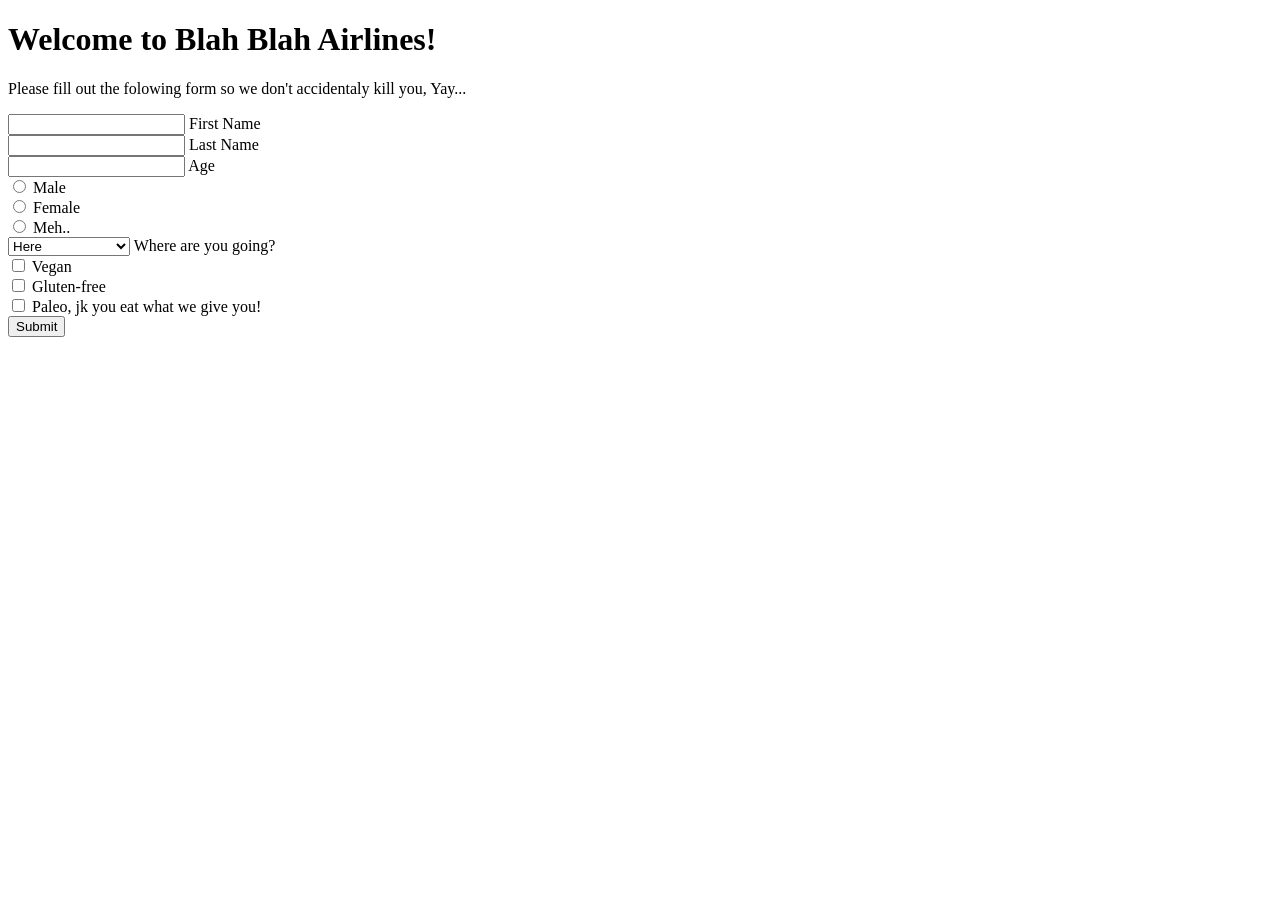
<file: bugs-on-a-plane/index.html>
<!DOCTYPE html>
<html lang="en">
<head>
    <meta charset="UTF-8">
    <title>Travel Form</title>
</head>
<body>
    <h1>Welcome to Blah Blah Airlines!</h1>
    <p>Please fill out the folowing form so we don't accidentaly kill you, Yay...</p>
    <form id="airline-form">
        <input type="text" name="first-name">
        <label for="">First Name</label>
        <br>
        <input type="text" name="last-name">
        <label for="">Last Name</label>
        <br>
        <input type="digit" name="age">
        <label for="">Age</label>
        <br>
        <input type="radio" name="gender" value="male" id="male">
        <label for="male">Male</label>
        <br>
        <input type="radio" name="gender" value="female" id="female">
        <label for="female">Female</label>
        <br>
        <input type="radio" name="gender" value="meh.." id="meh">
        <label for="meh">Meh..</label>
        <br>
        <select name="travel-location">
            <option value="here">Here</option>
            <option value="there">There</option>
            <option value="overthere">Somewhere else</option>
        </select>
        <label for="">Where are you going?</label>
        <br>
        <input class="diet" type="checkbox" name="likes" id="vegan" value="vegan">
        <label for="vegan">Vegan</label>
        <br>
        <input class="diet" type="checkbox" name="likes" id="gluten" value="gluten-free">
        <label for="gluten">Gluten-free</label>
        <br>
        <input class="diet" type="checkbox" name="likes" id="paleo" value="paleo">
        <label for="paleo">Paleo, jk you eat what we give you!</label>
        <br>
        <button type="button" id="submit">Submit</button>
    </form>
    <script src="app.js"></script>
</body>
</html>
</file>
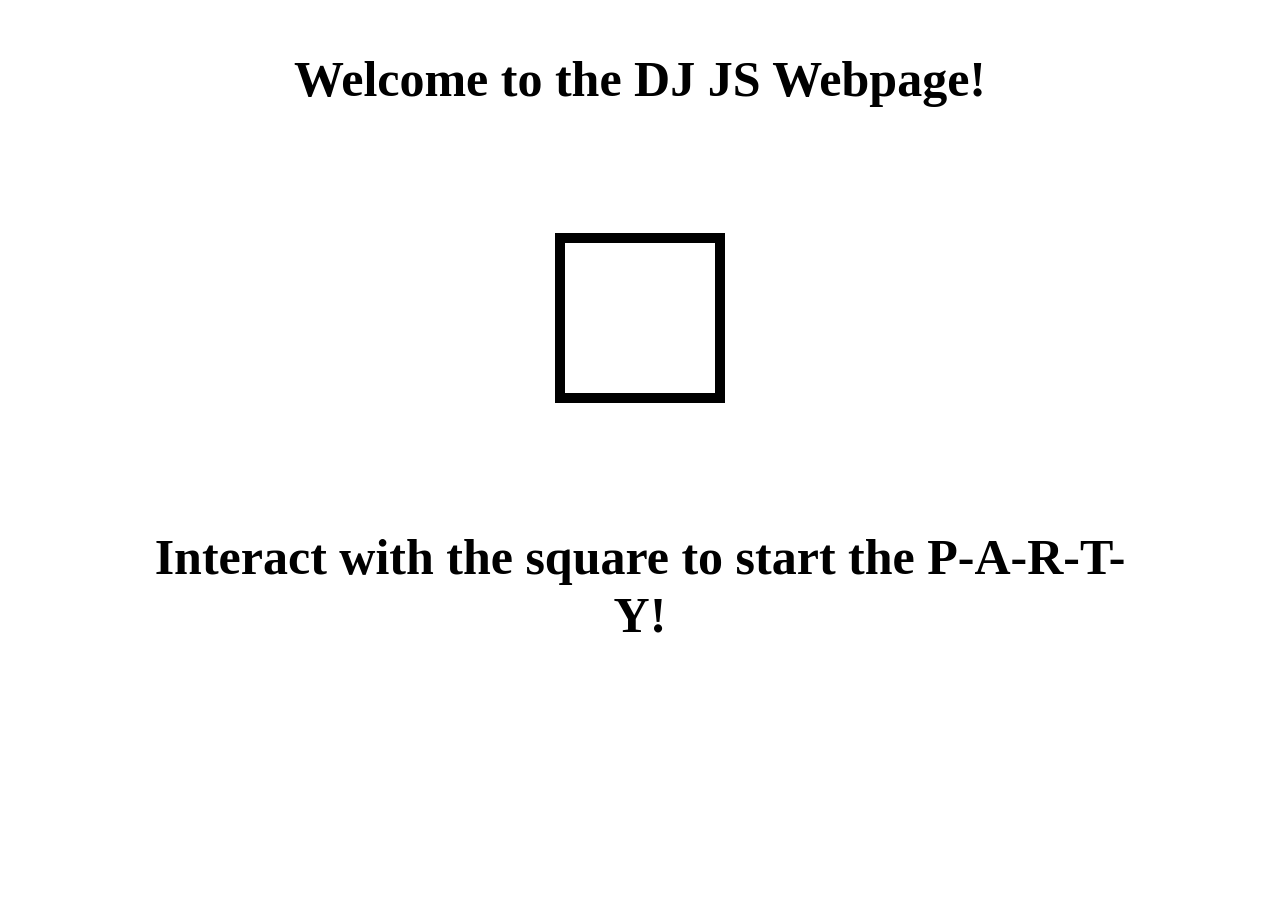
<file: dj-js/index.html>
<!DOCTYPE html>
<html>
    <head>
        <title>DJ JS</title>
        <link rel="stylesheet" href="style.css">
    </head>
    <body>
        <h1 class="items" id="intro"> Welcome to the DJ JS Webpage! </h1>
        <div id="object"></div>
        <h1 class="items" id="closing"> Interact with the square to start the P-A-R-T-Y! </h1>
        <script src="app.js"></script>
    </body>

</html>
</file>
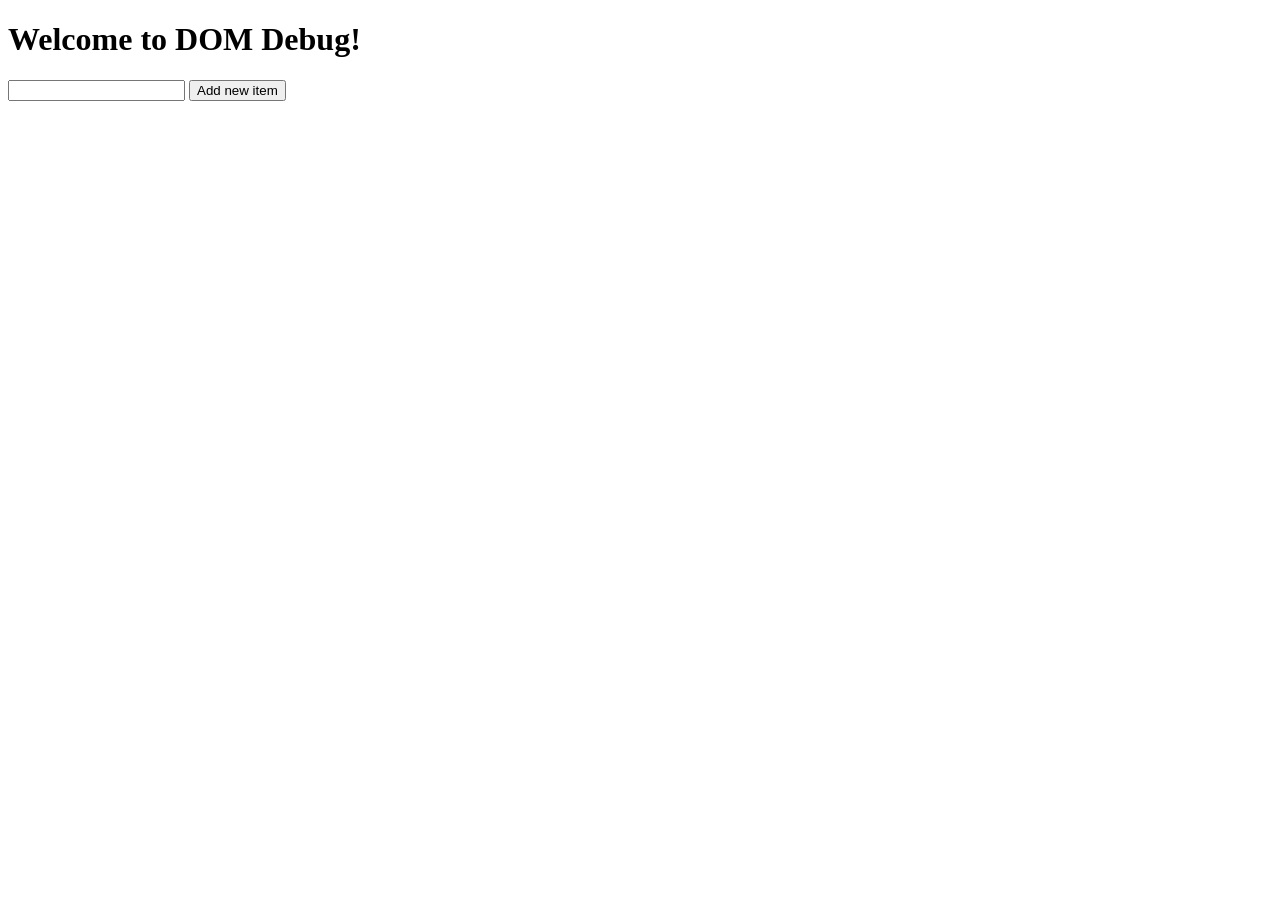
<file: dom-debug/index.html>
<!DOCTYPE html>
<html lang="en">
<head>
    <meta charset="UTF-8">
    <meta name="viewport" content="width=device-width, initial-scale=1.0">
    <meta http-equiv="X-UA-Compatible" content="ie=edge">
    <link rel="stylesheet" href="style.css">
    <title>DOM Debug</title>
</head>
<body>
    <div class="main" data-level="0">
        <input id="input"/>
        <button id="add">Add new item</button>
        <div id="list">

        </div>
    </div>
    <script src="index.js"></script>
</body>
</html>
</file>
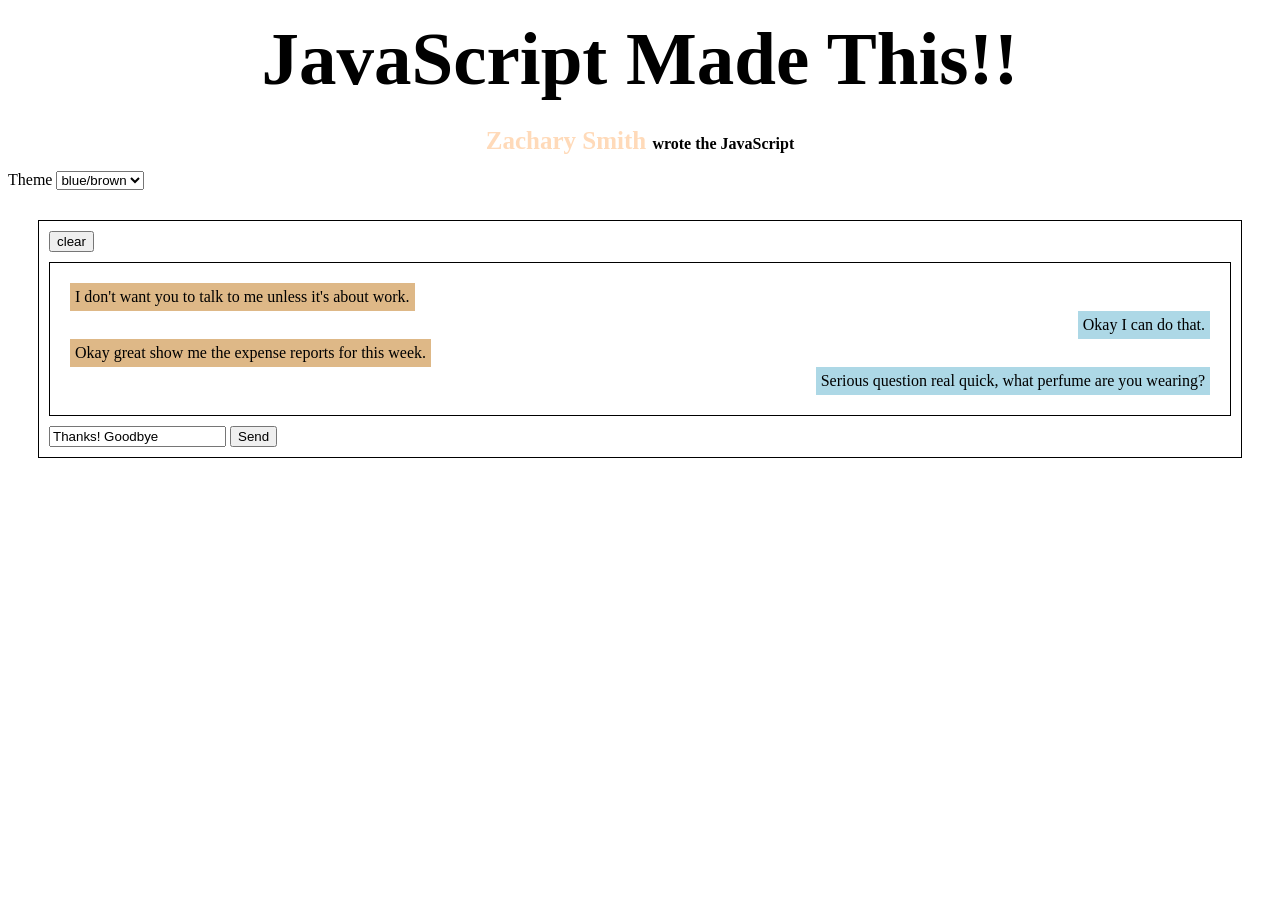
<file: dom-olympics-start/index.html>
<!DOCTYPE html>
<html lang="en">
<head>
    <meta charset="UTF-8">
    <meta name="viewport" content="width=device-width, initial-scale=1.0">
    <meta http-equiv="X-UA-Compatible" content="ie=edge">
    <link rel="stylesheet" href="style.css">
    <title>DOM Olympics</title>
</head>
<body>
    <header id="header"></header>
    <label>Theme</label>
    <select id="theme-drop-down">
        <option value="theme-one">blue/brown</option>
        <option value="theme-two">red/black</option>
    </select>
    <div id="main">
        <button id='clear-button'>clear</button>
        <div class="messages">
            <div class="message left">
                I have something serious to talk about
            </div>
            <div class="message right">
                I don't want to talk
            </div>
            <div class="message left">
                You have to, you're the police
            </div>
            <div class="message right">
                I'm just a simple farmer
            </div>
        </div>
        <form name="message">
            <input id="input" value="Thanks! Goodbye"/>
            <button>Send</button>
        </form>
    </div>
   
    <script src="index.js"></script>
</body>
</html>
</file>
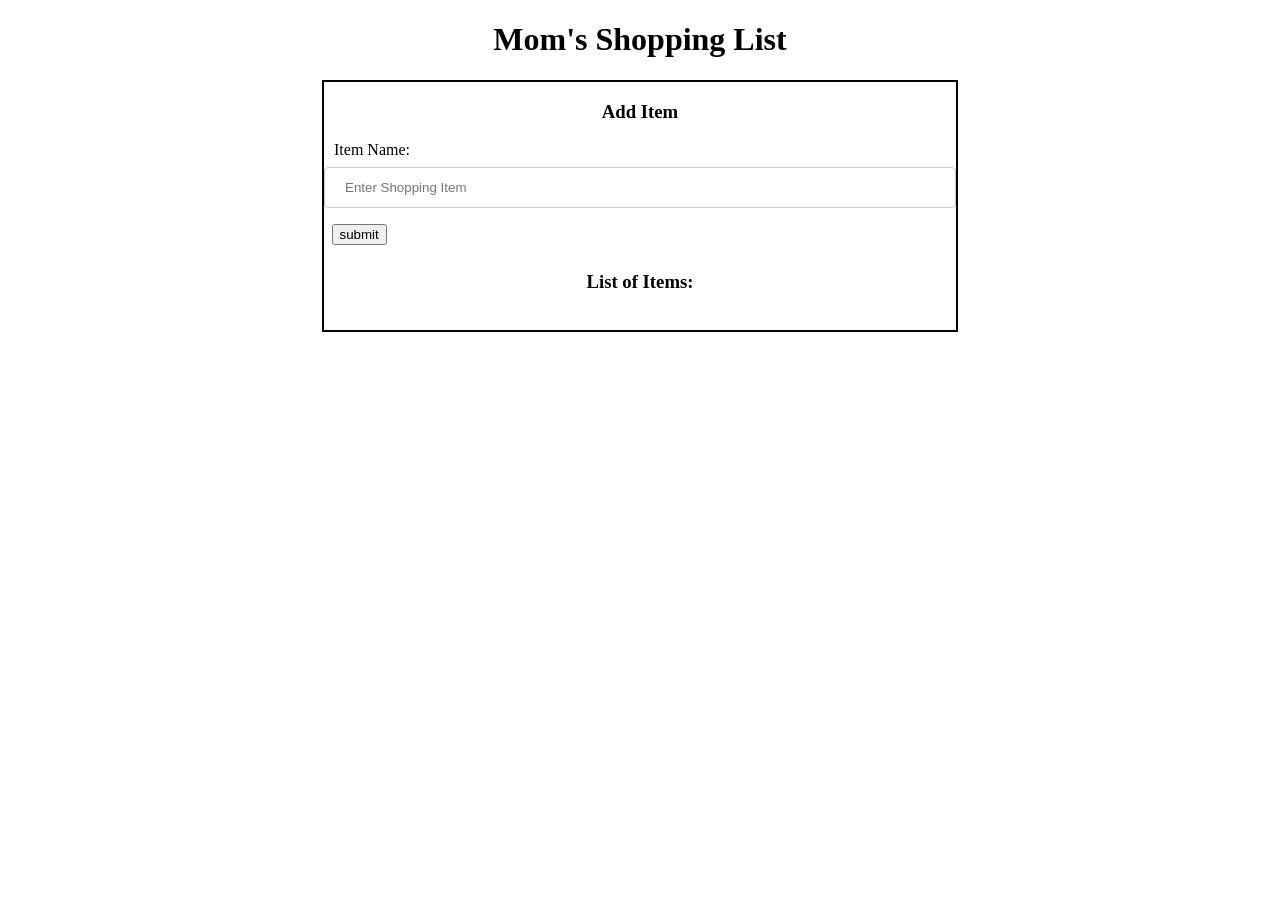
<file: moms-shopping-list-start/index.html>
<!DOCTYPE html>
<html lang="en">
<head>
    <meta charset="UTF-8">
    <meta name="viewport" content="width=device-width, initial-scale=1.0">
    <meta http-equiv="X-UA-Compatible" content="ie=edge">
    <link rel="stylesheet" href="style.css">
    <title>Mom's Shopping List</title>
</head>
<body>
    <div class="title-bar">
        <h1 class="title">Mom's Shopping List</h1>
    </div>
    <div class="main">
        <div class="title-bar">
            <h3 class="title">Add Item</h3>
        </div>
        <form name="addItem" id="add-todo">
            <label class="label" for="title">Item Name:</label>
            <input class="input" placeholder="Enter Shopping Item" name="inputBar" id="inputItem"/>
            <button id="submitButton">submit</button>
        </form>
        <div class="todos">
            <div class="title-bar">
                <h3 class="title">List of Items:</h3>
            </div>
            <ul id="list"> </ul>
        </div>
    </div>
    <script src="index.js"></script>
</body>
</html>
</file>
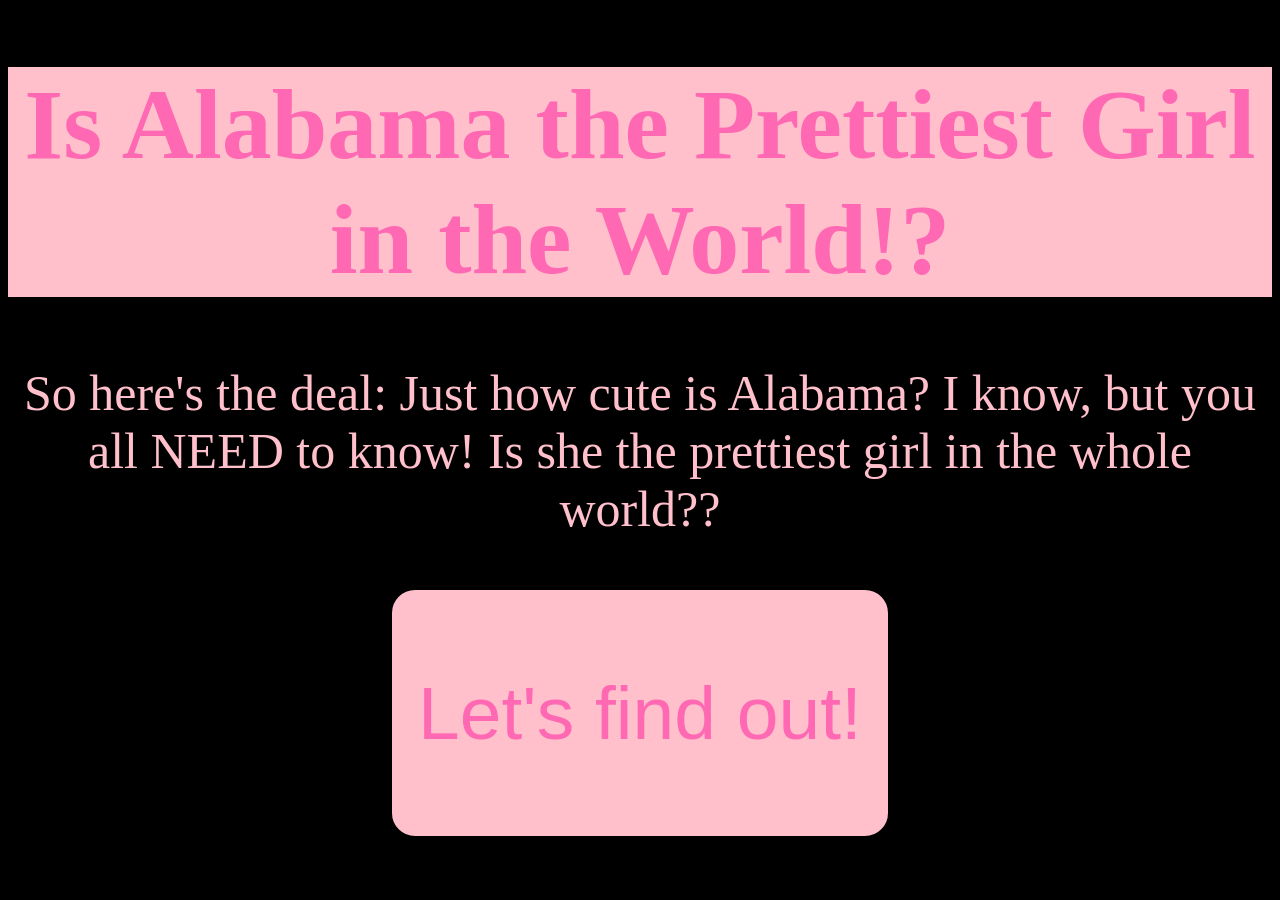
<file: terminal-practice/dir-one/index.html>
<!DOCTYPE html>
<html lang="en">
    <head>
        <title>Web Page Practice</title>
        <link rel="stylesheet" href="style.css">
    </head>
    <body>
        <h1 id="intro">Is Alabama the Prettiest Girl in the World!?</h1>
        <p id="message"> So here's the deal: Just how cute is Alabama? I know, but you all NEED to know! Is she the prettiest girl in the whole world??</p>
        <button id="btn">Let's find out!</button>
        <script src="app.js"></script>
    </body>
</html>
</file>
<file: dj-js/style.css>
body {
    background-color: white;
}

.items {
    margin: 125px;
    font-size: 50px;
    text-align: center;
}

#intro {
    margin-top: 50px;
}

div {
    height: 150px;
    width: 150px;
    border: 10px solid black;
    margin: auto;
}

#closing {
    margin-bottom: 50px;
}
</file>
<file: dom-debug/style.css>
.subItem {
    padding: 10px;
}

document {
    font-weight: bolder;
    font-size: 150%;
    border-color: white;
}
</file>
<file: dom-olympics-start/style.css>
.header {
    display: flex;
    align-items: center;
    flex-direction: column;
}

.name {
    color: peachpuff;
}

.messages {
    display: flex;
    flex-direction: column;
    border: 1px solid black;
    margin: 10px 0px;
    padding: 20px;
}

#main {
    margin: 30px;
    border: 1px solid black;
    padding: 10px;
}

.message {
    padding: 5px;
}

.right {
    align-self: flex-end;
    background-color: lightblue;
}

.left {
    align-self: flex-start;
    background-color: burlywood;
}
</file>
<file: moms-shopping-list-start/style.css>
.title {
    text-align: center;
}

.main {
    border: 2px solid black;
    width: 50%;
    margin: auto;
}

#add-item {
    border: 1px solid black;
}

.input {
    width: 100%;
    padding: 12px 20px;
    margin: 8px 0;
    display: inline-block;
    border: 1px solid #ccc;
    border-radius: 4px;
    box-sizing: border-box;
}

.label {
    margin: 10px;
}

#list {
    flex-direction: column;
    display: flex;
}

#list > li {
    list-style-type: none;
    margin: 10px auto;
}

#list div {
    margin-bottom: 10px;
    text-align: center;
}

#list button {
    margin: 5px;
}

#submitButton {
    margin: 7.5px;
}

li {
    text-align: center; 
}

ul {
    padding: 1px;
}
</file>
<file: terminal-practice/dir-one/style.css>
body {
    background-color: black;
    border-radius: 25px;
    text-align: center;
}

#intro {
    font-size: 100px;
    background-color: pink;
    color: hotpink;
}

#message {
    color: pink;
    font-size: 50px;
}

#btn {
    color: hotpink;
    background-color: pink;
    border-radius: 25px;
    height: 250px;
    width: 500px;
    border-style: double;
    font-size: 75px;
}
</file>
